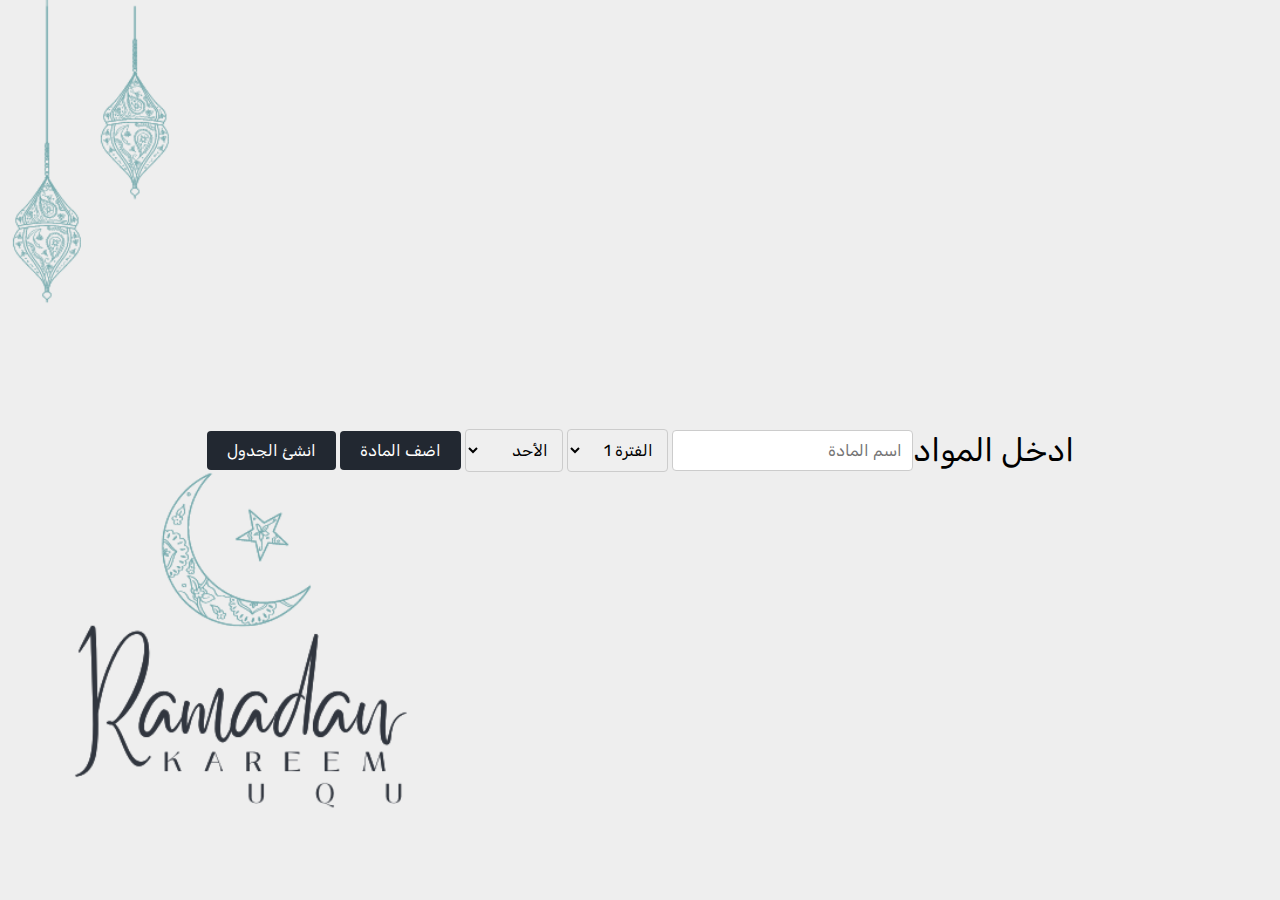
<file: index.html>
<!DOCTYPE html>
<html>

<head>
  <title>UQU جدول رمضان</title>
  <link rel="stylesheet" type="text/css" href="style.css">
  <!--GOOGLE FONTS-->
  <link rel="preconnect" href="https://fonts.googleapis.com">
  <link rel="preconnect" href="https://fonts.gstatic.com" crossorigin>
  <link href="https://fonts.googleapis.com/css2?family=Rubik:ital,wght@0,300..900;1,300..900&display=swap"
    rel="stylesheet">
</head>

<body>
  <h1>ادخل المواد</h1>
  <div id="input-container">
    <input type="text" id="course-name" placeholder="اسم المادة">
    <select id="course-period">
      <option value="1">الفترة 1</option>
      <option value="2">الفترة 2</option>
      <option value="3">الفترة 3</option>
      <option value="4">الفترة 4</option>
      <option value="5">الفترة 5</option>
      <option value="6">الفترة 6</option>
      <option value="7">الفترة 7</option>
      <option value="8">الفترة 8</option>
      <option value="9">الفترة 9</option>
      <option value="10">الفترة 10</option>
      <option value="11">الفترة 11</option>
      <option value="12">الفترة 12</option>
    </select>
    <select id="course-day">
      <option value="0">الأحد</option>
      <option value="1">الإثنين</option>
      <option value="2">الثلاثاء</option>
      <option value="3">الأربعاء</option>
      <option value="4">الخميس</option>
    </select>
    <button onclick="addCourse()">اضف المادة</button>
    <button onclick="generateSchedule()">انشئ الجدول</button>
  </div>
  <div id="schedule-container"></div>
  <script src="script.js"></script>
</body>

</html>
</file>
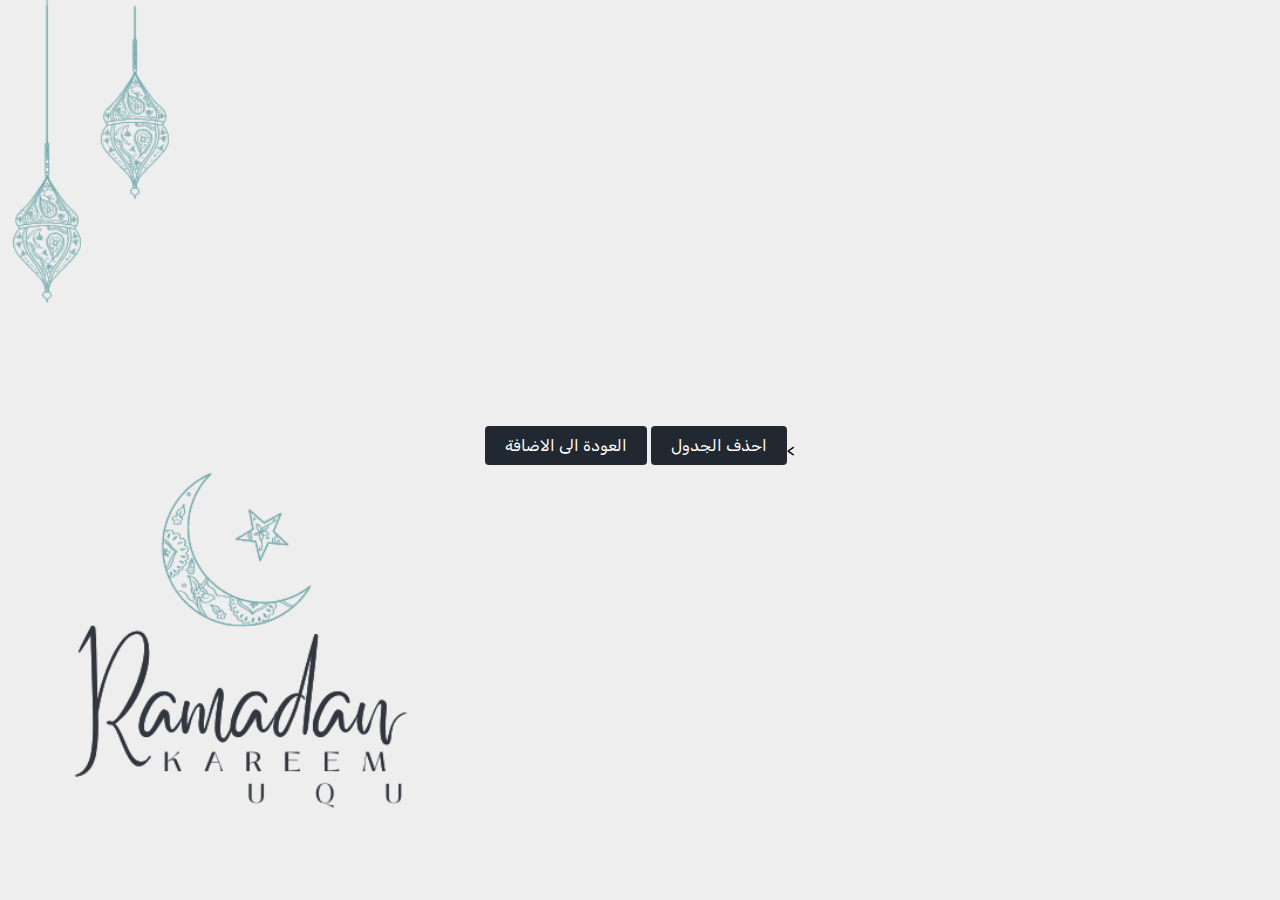
<file: schedule.html>
<!DOCTYPE html>
<html>

<head>
  <title>UQU Ramadan Schedule</title>
  <link rel="stylesheet" href="style.css">
  <!--GOOGLE FONTS-->>
  <link rel="preconnect" href="https://fonts.googleapis.com">
  <link rel="preconnect" href="https://fonts.gstatic.com" crossorigin>
  <link href="https://fonts.googleapis.com/css2?family=Rubik:ital,wght@0,300..900;1,300..900&display=swap"
    rel="stylesheet">
</head>

<body>
  <div id="schedule-container"></div>
  
  <div class="button-container">
    <button onclick="clearCourses()">احذف الجدول</button>
    <button onclick="goToIndex()">العودة الى الاضافة</button>
  </div>
  
  <script src="schedule.js"></script>
</body>

</html>
</file>
<file: style.css>
* {
  font-family: "Rubik", sans-serif;
  font-optical-sizing: auto;
  font-weight: 400;
  font-style: normal;
}

body {
  margin: 0;
  padding: 0;
  background-image: url("bgm.png");
  background-repeat: no-repeat;
  background-size: cover;
  display: flex;
  justify-content: center;
  align-items: center;
  height: 100vh;
  direction: rtl;
}

.container {
  text-align: center;
  background-color: white;
  padding: 20px;
  border-radius: 8px;
  box-shadow: 0 0 10px rgba(0, 0, 0, 0.2);
  display: flex;
  flex-direction: column;
  align-items: center;
}

.input-container {
  margin-bottom: 20px;
}

input[type="text"],
select {
  padding: 10px;
  font-size: 16px;
  border-radius: 4px;
  border: 1px solid #ccc;
  outline: none;
  transition: border-color 0.3s ease;
}

input[type="text"]:focus,
select:focus {
  border-color: #222831;
}

.button-container {
  margin-top: 10px;
  margin-bottom: 20px;
}

button {
  padding: 10px 20px;
  font-size: 16px;
  background-color: #222831;
  color: #fff;
  border: none;
  border-radius: 4px;
  cursor: pointer;
}

table {
  border-collapse: collapse;
  width: 100%;
  margin-top: 20px;
  box-shadow: 0 0 10px rgba(0, 0, 0, 0.2);
  font-size: 16px;
  padding-left: 20px;
  padding-right: 20px;
  text-align: center;
}

th,
td {
  padding: 10px;
  border-top: 1px solid rgba(0, 0, 0, 0.1);
  border-bottom: 1px solid rgba(0, 0, 0, 0.1);
  border-right: 1px solid rgba(0, 0, 0, 0.1);
  border-left: 1px solid rgba(0, 0, 0, 0.1);
}

th {
  background-color: #31363f;
  color: #fff;
  font-weight: 500;
  font-size: 18px;
  padding-left: 20px;
  padding-right: 20px;
  text-align: center;
}

tbody tr:nth-child(even) {
  background-color: #f2f2f2;
}

tbody tr:first-child {
  font-weight: bold;
}

.table-container {
  overflow-x: auto;
}
</file>
